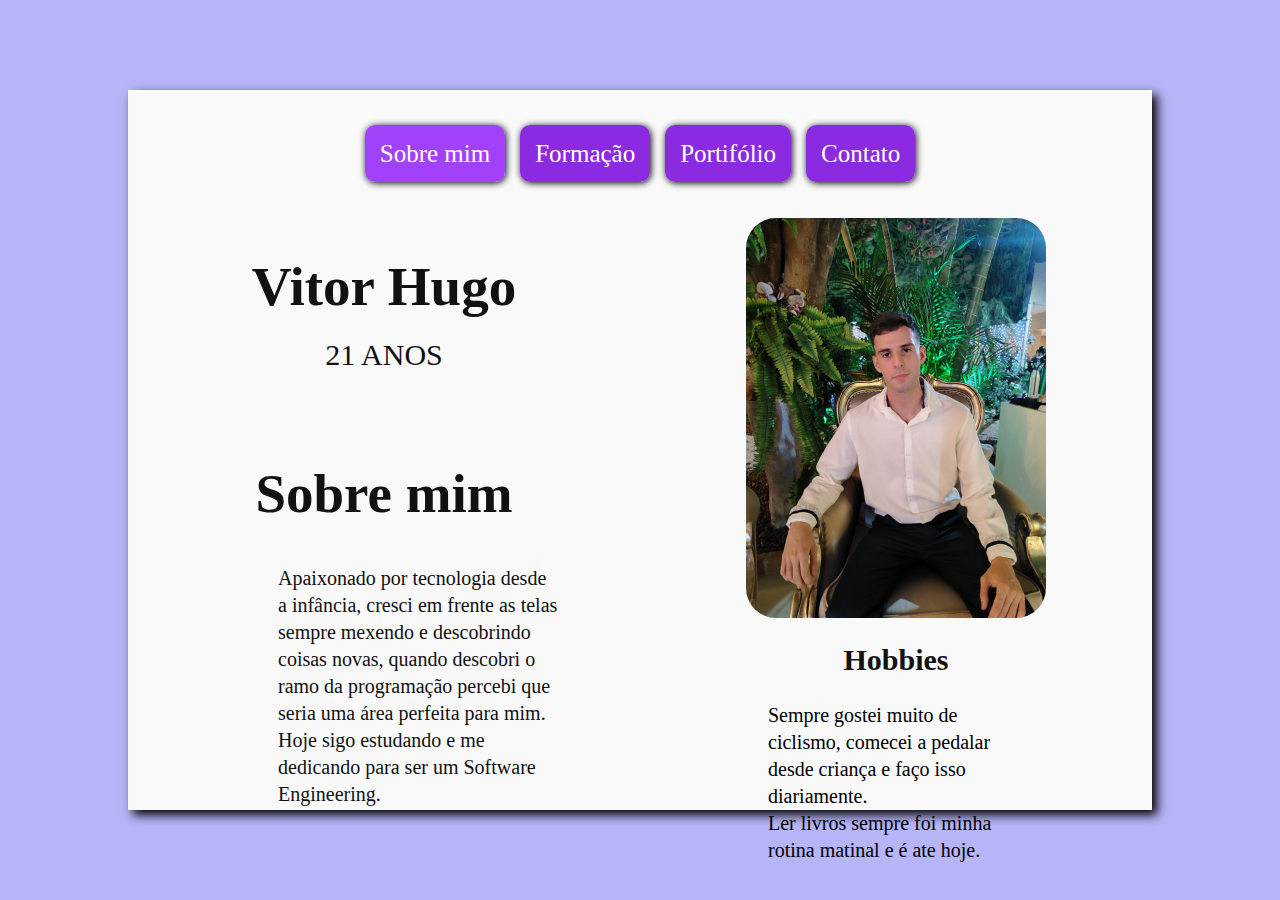
<file: index.html>
<!DOCTYPE html>
<html lang="en">
<head>
    <meta charset="UTF-8">
    <meta name="viewport" content="width=device-width, initial-scale=1.0">
    <title>Vitor Hugo Soares Barbosa</title>
    <link rel="stylesheet" href="style.css">
</head>
<body>
    <div class="container">
        <header>
            <nav>
                <div><a href="./index.html" class="active">Sobre mim</a></div>
                <div><a href="./pag2.html">Formação</a></div>
                <div><a href="./pag3.html">Portifólio</a></div>
                <div><a href="./pag4.html">Contato</a></div>
            </nav>
        </header>
        <section class="sobre-mim-area">
            <div class="area-1">
                <h1>Vitor Hugo</h1>
                <p class="age">21 ANOS</p>
                <h2>Sobre mim</h2>
                <p class="desc-life">Apaixonado por tecnologia desde a infância, cresci em frente as telas sempre mexendo e descobrindo coisas novas, quando descobri o ramo da
                                     programação percebi que seria uma área perfeita para mim. Hoje sigo estudando e me dedicando para ser um Software Engineering.</p>
            </div>
            <div class="area-2">
                <img src="./img/Perfil.jpeg" alt="">
                <h2>Hobbies</h2>
                <p class="hobbies">Sempre gostei muito de ciclismo, comecei a pedalar desde criança e faço isso diariamente.<br>
                                   Ler livros sempre foi minha rotina matinal e é ate hoje.</p>
            </div>
        </section>
    </div>
</body>
</html>
</file>
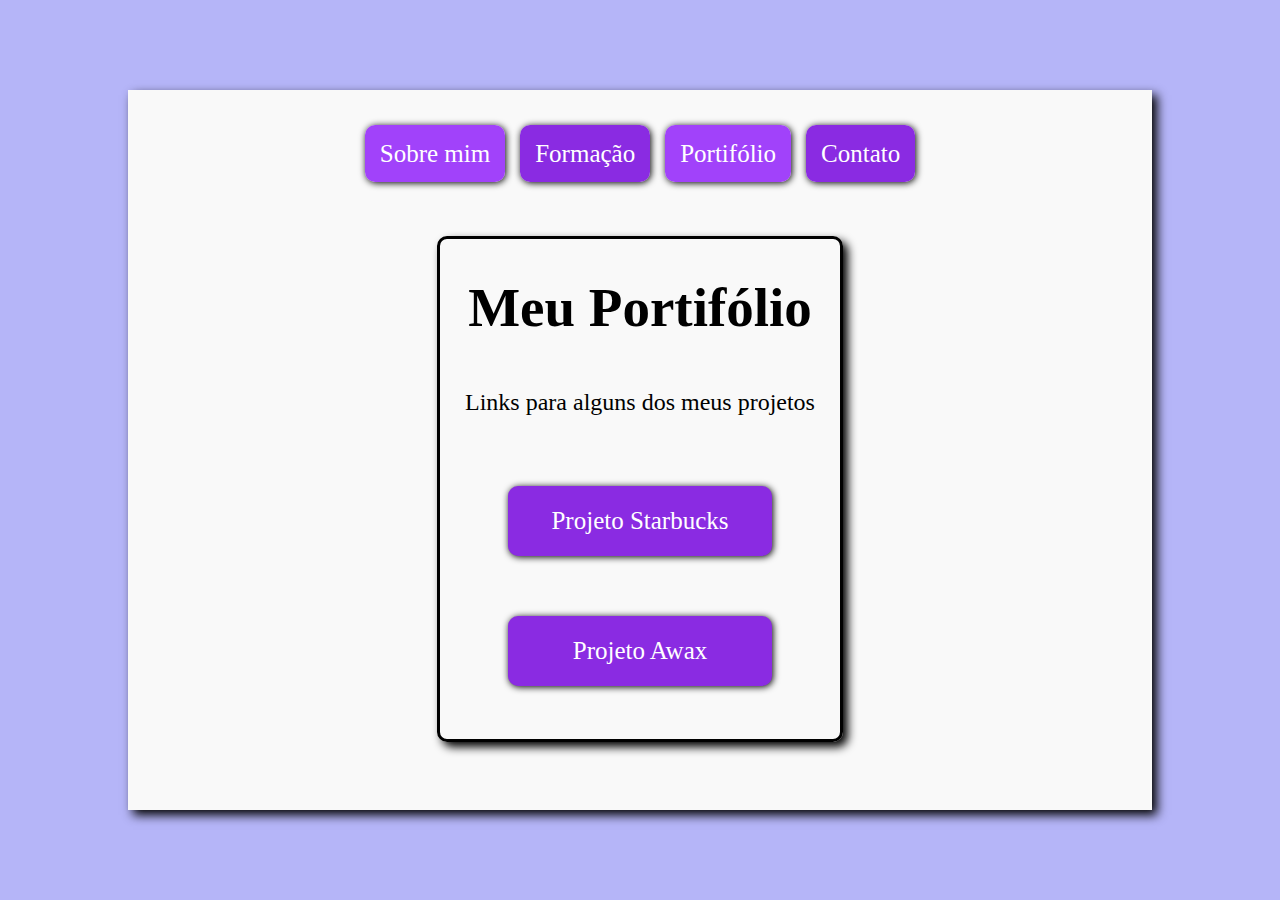
<file: pag3.html>
<!DOCTYPE html>
<html lang="en">
<head>
    <meta charset="UTF-8">
    <meta name="viewport" content="width=device-width, initial-scale=1.0">
    <title>Vitor Hugo Soares Barbosa</title>
    <link rel="stylesheet" href="./style.css">
</head>
<body>
    <div class="container">
        <header>
            <nav>
                <div><a href="./index.html" class="active">Sobre mim</a></div>
                <div><a href="./pag2.html">Formação</a></div>
                <div><a href="./pag3.html" class="active">Portifólio</a></div>
                <div><a href="./pag4.html">Contato</a></div>
            </nav>
        </header>
        <section class="portifolio-container">
            <div class="portifolio-area">
                <div class="portifolio-title-desc">
                    <h1>Meu Portifólio</h1>
                    <p>Links para alguns dos meus projetos</p>
                </div>
                <div class="github-area">
                    <a href="https://github.com/VitorHBS/Projeto-Starbucks" target="_blank" class="link1">Projeto Starbucks</a>
                    <a href="https://github.com/VitorHBS/Projeto-Awax" target="_blank">Projeto Awax</a>
                </div>
            </div>
        </section>
</body>
</html>
</file>
<file: style.css>
body {
    box-sizing: border-box;
    margin: 0;
    padding: 0;
    background-color: #B5B5F8;
    width: 100%;
    height: 100vh;
    display: flex;
    justify-content: center;
    align-items: center;
}
.container {
    background-color: #f9f9f9;
    width: 80%;
    height: 80vh;
    box-shadow: 5px 5px 10px black;
    display: flex;
    flex-direction: column;
}
        /*Navegação */
nav {
    display: flex;
    justify-content: center;
    margin-top: 50px;
    gap: 15px;
}
nav a {
    text-decoration: none;
    font-size: 25px;
    padding: 15px;
    border-radius: 10px;
    background-color: blueviolet;
    color: white;
    box-shadow: 1px 1px 7px black ;
}
nav a:hover{
    background-color: rgb(161, 66, 250);
    transform: scale(1.1);
    box-shadow: 0 3px 6px rgba(0, 0, 0, 0.16), 0 3px 6px rgba(0, 0, 0, 0.23);
}
.active {
    background-color: rgb(161, 66, 250);
}
        /*Conteudo da página*/
.sobre-mim-area{
    display: flex;
    flex: 1;
    height: 100%;
}
        /* Área 1*/
.area-1 {
    width: 50%;
    display: flex;
    align-items: center;
    padding-top: 50px;
    flex-direction: column;
}
.area-1 h1 {
    font-size: 55px;
    color: #111111;
    margin-bottom: 20px;
}
.age {
    font-size: 30px;
    color: #111111;
    margin: 0;
}
.area-1 h2 {
    margin-top: 90px;
    margin-bottom: 20px;
    font-size: 55px;
    color: #111111;
}
.desc-life{
    color: #111111;
    font-size: 20px;
    padding-left: 150px;
    padding-right: 80px;
    line-height: 27px;
}
        /*Área 2*/
.area-2 {
    width: 50%;
    display: flex;
    align-items: center;
    padding-top: 50px;
    flex-direction: column;
}
.area-2 h2 {
    font-size: 30px;
    color: #111111;
}
.hobbies {
    width: 50%;
    font-size: 20px;
    line-height: 27px;
    margin-top: 0;
}
.area-2 img {
    max-width: 100%;
    height: 400px;
    border-radius: 30px;
}
    /*Fim Page 1*/

    /*Página 2*/
.formacao {
    display: flex;
    justify-content: center;
    margin-top: 100px;
}
.lista {
    display: flex;
    flex-direction: column;
    align-items: center;
}
.lista h1 {
    font-size: 55px;
}
.lista li {
    list-style: none;
    font-size: 25px;
    line-height: 40px;
}

/* Página 3 Portifólio*/

.portifolio-container {
    display: flex;
    justify-content: center;
    border: 3px solid black;
    width: 400px;
    height: 500px;
    margin: auto;
    text-align: center;
    border-radius: 10px;
    box-shadow: 5px 5px 10px black;
}
.portifolio-title-desc h1{
    font-size: 55px;
    margin-bottom: 50px;
}
.portifolio-title-desc p{
    font-size: 24px;
    margin-bottom: 50px;
}
.github-area {
    display: flex;
    flex-direction: column;
    text-align: center;
    justify-content: center;
    align-content: center;
    flex-wrap: wrap;
}
.github-area a {
    display: flex;
    justify-content: center;
    align-items: center;
    text-align: center;
    width: 70%;
    height: 50px;
    text-decoration: none;
    font-size: 25px;
    border-radius: 10px;
    background-color: blueviolet;
    color: white;
    box-shadow: 1px 1px 7px black;
    cursor: pointer;
    margin-top: 20px;
    padding: 10px;
}
.github-area a:hover {
    background-color: rgb(161, 66, 250);
    transform: scale(1.1);
    box-shadow: 0 3px 6px rgba(0, 0, 0, 0.16), 0 3px 6px rgba(0, 0, 0, 0.23);
}
.link1 {
    margin-bottom: 40px;
}

/* pagina 4 - Contato*/

.contato-area {
    display: flex;
    flex: 1;
    height: 100%;
}
.contato-info {
    width: 50%;
    display: flex;
    justify-content: center;
    align-items: center;
    background-color: #3F3D56;
    margin-top: 30px;
    color: white;
}
.form {
    display: flex;
    font-size: 26px;
    justify-content: center;
    flex-direction: column;
    margin-top: 20px;
}
form {
    width: 80%;
}
form input {
    width: 100%;
    height: 30px;
    font-size: 20px;
    background-color: #f9f9f9;
    border: none;
    border-radius: 10px;
    padding-left: 15px;
}
.form input:hover {
    background-color: #dbdbdb;
}
.contato-info label {
    margin-bottom: 5px;
}
textarea {
    background-color: #f9f9f9 ;
    border-radius: 10px;
}
textarea:hover {
    background-color: #dbdbdb;
}
.button-contato {
    display: flex;
    justify-content: center;
    align-items: center;
}
.button-contato input{
    width: 36%;
    height: 50px;
    text-decoration: none;
    font-size: 25px;
    border-radius: 10px;
    background-color: blueviolet;
    color: white;
    box-shadow: 1px 1px 7px black;
    cursor: pointer;
    margin-top: 20px;
}
.button-contato input:hover {
    background-color: rgb(161, 66, 250);
    transform: scale(1.1);
    box-shadow: 0 3px 6px rgba(0, 0, 0, 0.16), 0 3px 6px rgba(0, 0, 0, 0.23);
}
.contato-img {
    background-color: #3F3D56;
    margin-top: 30px;
    width: 50%;
    background-image: url(./img/undraw_to_the_moon_re_q21i.svg);
    background-position: center;
    background-repeat: no-repeat;
    background-size: cover;
}
</file>
